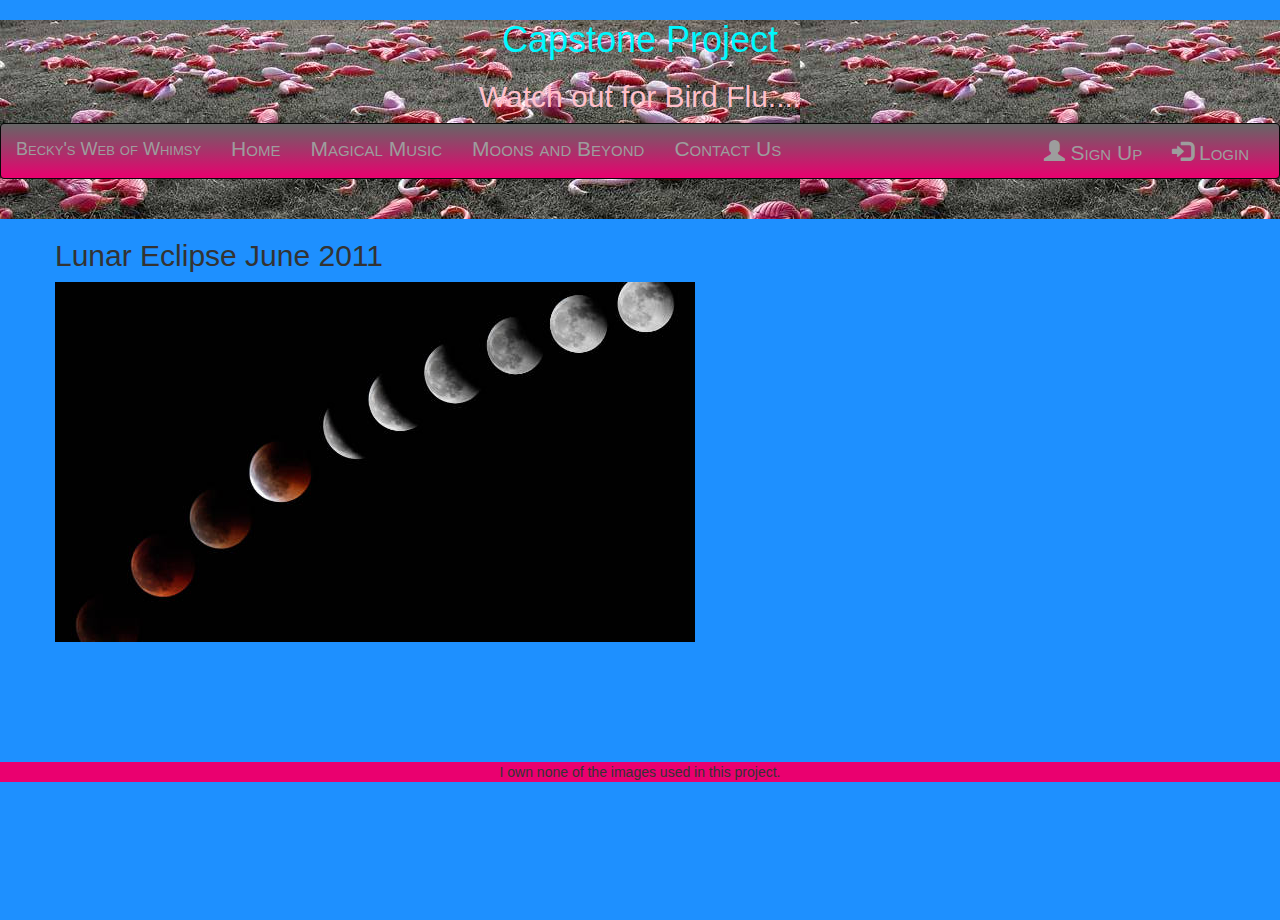
<file: index.html>
<!DOCTYPE html>
<html lang="en">
<head>
    <meta charset="utf-8">
    <meta http-equiv="X-UA-Compatible" content="IE=edge">
    <meta name="viewport" content="width=device-width, initial-scale=1">
    <!-- The above 3 meta tags *must* come first in the head; any other head content must come *after* these tags -->
    
    <title>Capstone Project</title>

    <!-- Bootstrap -->
    <!-- Latest compiled and minified CSS -->
    <link rel="stylesheet" href="https://maxcdn.bootstrapcdn.com/bootstrap/3.4.1/css/bootstrap.min.css">  
    
    <!-- jQuery (necessary for Bootstrap's JavaScript plugins) -->
    <script src="https://ajax.googleapis.com/ajax/libs/jquery/3.5.1/jquery.min.js"></script>
    <!-- Latest compiled and minified JavaScript -->
    <script src="https://maxcdn.bootstrapcdn.com/bootstrap/3.4.1/js/bootstrap.min.js"></script>
    
    <!--Include Your Style Sheets next -->
    <link rel="stylesheet" href="css/capstone.css"> 
    
    <script src ="js/capstone.js"></script>
   
</head>
<body>
<header>
     <h1>Capstone Project</h1>
    <h2>Watch out for Bird Flu....</h2>

<nav class="navbar navbar-inverse">
  <div class="container-fluid">
    <div class="navbar-header">
      <button type="button" class="navbar-toggle" data-toggle="collapse" data-target="#myNavbar">
        <span class="icon-bar"></span>
        <span class="icon-bar"></span>
        <span class="icon-bar"></span> 
      </button>
      <a class="navbar-brand" href="http://bee-key.github.io/capstone/">Becky's Web of Whimsy</a>
    </div>
    <!-- <a href="index.html" class = "active">Home</a> -->
    <!-- something in bootstrap overrides this styling -->
    
    <div class="collapse navbar-collapse" id="myNavbar">
      <ul class="nav navbar-nav">
        <li><a href="index.html">Home</a></li>
        <li><a href="music.html">Magical Music</a></li>
        <li><a href="moons3.html">Moons and Beyond</a></li> 
        <li><a href="contact.html">Contact Us</a></li> 
      </ul>
      <ul class="nav navbar-nav navbar-right">
        <li><a href="contact.html"><span class="glyphicon glyphicon-user"></span> Sign Up</a></li>
        <li><a href="contact.html"><span class="glyphicon glyphicon-log-in"></span> Login</a></li>
      </ul>
    </div>
  </div>
</nav>
</header>

<div class = "container">
  <div class = "row">
  <h2>Lunar Eclipse June 2011</h2>
  <img src="images/June-2011-lunar-eclipse.jpg" alt="progression of lunar eclipse June 2011">
  <br><br><br><br>
  </div>
</div>
 <br><br><br>
<footer> <p>I own none of the images used in this project. 
</footer>
</body>
</html>
</file>
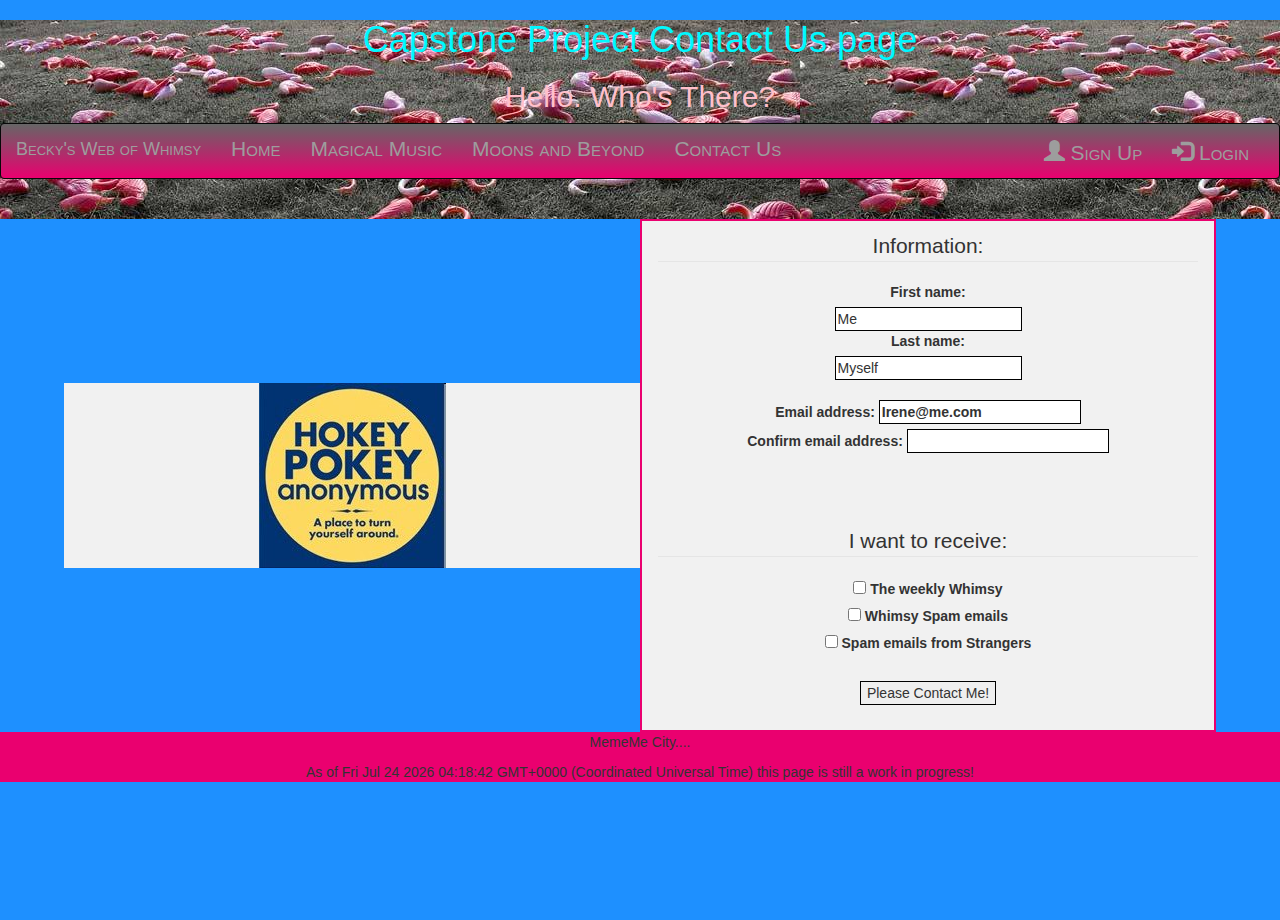
<file: contact.html>
<!DOCTYPE html>
<html lang="en">
<head>
    <meta charset="utf-8">
    <meta http-equiv="X-UA-Compatible" content="IE=edge">
    <meta name="viewport" content="width=device-width, initial-scale=1">
    <!-- The above 3 meta tags *must* come first in the head; any other head content must come *after* these tags -->
    <title>Capstone Project Contact page 1</title>

    <!-- Bootstrap -->
    <!-- Latest compiled and minified CSS -->
    <link rel="stylesheet" href="https://maxcdn.bootstrapcdn.com/bootstrap/3.4.1/css/bootstrap.min.css">  
    
    <!-- jQuery (necessary for Bootstrap's JavaScript plugins) -->
    <script src="https://ajax.googleapis.com/ajax/libs/jquery/3.5.1/jquery.min.js"></script>
    <!-- Latest compiled and minified JavaScript -->
    <script src="https://maxcdn.bootstrapcdn.com/bootstrap/3.4.1/js/bootstrap.min.js"></script>
    
    <!--Include Your Style Sheets next -->
    <link rel="stylesheet" href="css/capstone.css"> 

    <script src ="js/capstone.js"></script>
   
</head>

<body onload="setDate()">
  
<header>
    <h1>Capstone Project Contact Us page</h1>
    <h2> Hello. Who's There?</h2>

<nav class="navbar navbar-inverse">
  <div class="container-fluid">
    <div class="navbar-header">
      <button type="button" class="navbar-toggle" data-toggle="collapse" data-target="#myNavbar">
        <span class="icon-bar"></span>
        <span class="icon-bar"></span>
        <span class="icon-bar"></span> 
      </button>
      <a class="navbar-brand" href="http://bee-key.github.io/capstone/">Becky's Web of Whimsy</a>
    </div>
    <div class="collapse navbar-collapse" id="myNavbar">
      <ul class="nav navbar-nav">
        <li><a href="index.html">Home</a></li>
        <li><a href="music.html">Magical Music</a></li>
        <li><a href="moons3.html">Moons and Beyond</a></li> 
        <li><a href="contact.html">Contact Us</a></li> 
      </ul>
      <ul class="nav navbar-nav navbar-right">
        <li><a href="contact.html"><span class="glyphicon glyphicon-user"></span> Sign Up</a></li>
        <li><a href="contact.html"><span class="glyphicon glyphicon-log-in"></span> Login</a></li>
      </ul>
    </div>
  </div>
</nav>
</header>

<div class="flex-container">
    <div>
    <img src = "images/hokeypokey.jpg" alt="Hokey Pokey Anonymous" title="Where You turn yourself about">
    </div>
  
  <div>
  <form>
   <fieldset>
    <legend>Information:</legend>
    <label for="fname">First name:</label><br>
    <input type="text" id="fname" name="fname" value="Me"><br>
    <label for="lname">Last name:</label><br>
    <input type="text" id="lname" name="lname" value="Myself"><br><br>
    
    <label>Email address:
  	<input type="email" id="email_addr" name="email1" value = "Irene@me.com" required></label><br>
    <label>Confirm email address:
  	<input type="email" id="email_repeat" name="email2" required onchange="return check();"></label><br>
    </fieldset><br><br>
    <!-- <input type = 'submit' value = "Verify Email" onclick = "return check();"> -->
    
    
    <fieldset>
        <legend>I want to receive: </legend>
	<div>
		<input type="checkbox" name="newsletter" id="check_1">
        <label for="check_1">The weekly Whimsy</label><br>
        <input type="checkbox" name="spam_whimsy" id="check_2">
        <label for="check_2">Whimsy Spam emails</label><br>
        <input type="checkbox" name="stranger_spam" id="check_3">
        <label for="check_3">Spam emails from Strangers</label><br>
	</div>
    </fieldset>
    <input type = "submit" value = "Please Contact Me!" onclick = "return contact_me();"/><br><br>
  </form>  
  </div> 
</div>

<footer> <p>MemeMe City....
 <p> As of <span id = "date"></span> this page is still a work in progress!</p>
</footer>
</body>
</html>
</file>
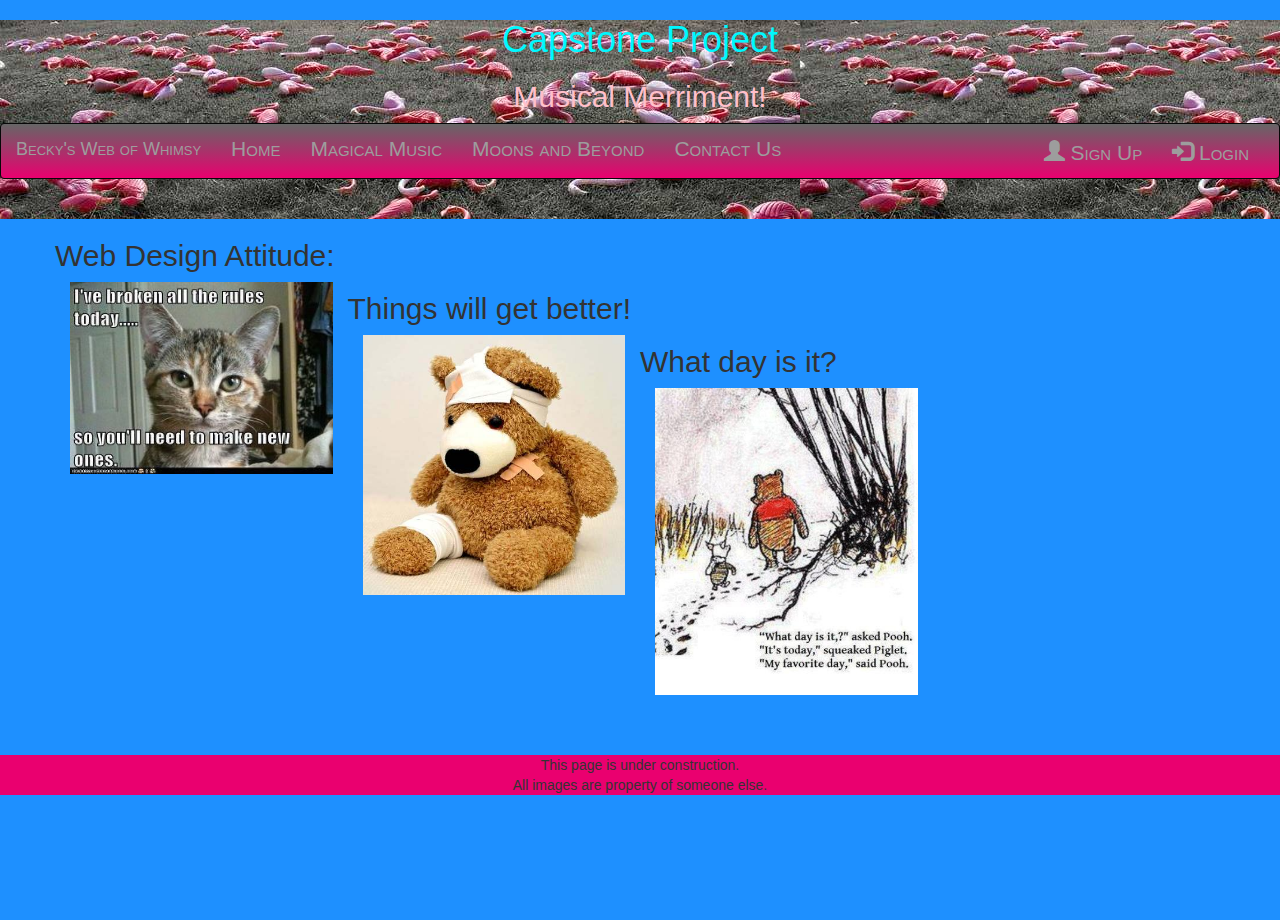
<file: music.html>
<!DOCTYPE html>
<html lang="en">
<head>
    <meta charset="utf-8">
    <meta http-equiv="X-UA-Compatible" content="IE=edge">
    <meta name="viewport" content="width=device-width, initial-scale=1">
    <!-- The above 3 meta tags *must* come first in the head; any other head content must come *after* these tags -->
   
   <title>Capstone Project Music page 2</title>

    <!-- Bootstrap -->
    <!-- Latest compiled and minified CSS -->
    <link rel="stylesheet" href="https://maxcdn.bootstrapcdn.com/bootstrap/3.4.1/css/bootstrap.min.css">  
    
    <!-- jQuery (necessary for Bootstrap's JavaScript plugins) -->
    <script src="https://ajax.googleapis.com/ajax/libs/jquery/3.5.1/jquery.min.js"></script>
    <!-- Latest compiled and minified JavaScript -->
    <script src="https://maxcdn.bootstrapcdn.com/bootstrap/3.4.1/js/bootstrap.min.js"></script>
    
    <!--Include Your Style Sheets next -->
    <link rel="stylesheet" href="css/capstone.css"> 
    <script src ="js/capstone.js"></script>
   
</head>
<body>
<header>
    <h1>Capstone Project </h1>
    <h2>Musical Merriment!</h2>

<nav class="navbar navbar-inverse">
  <div class="container-fluid">
    <div class="navbar-header">
      <button type="button" class="navbar-toggle" data-toggle="collapse" data-target="#myNavbar">
        <span class="icon-bar"></span>
        <span class="icon-bar"></span>
        <span class="icon-bar"></span> 
      </button>
      <a class="navbar-brand" href="http://bee-key.github.io/capstone/">Becky's Web of Whimsy</a>
    </div>
    <div class="collapse navbar-collapse" id="myNavbar">
      <ul class="nav navbar-nav">
        <li><a href="index.html">Home</a></li>
        <li><a href="music.html">Magical Music</a></li>
        <li><a href="moons3.html">Moons and Beyond</a></li> 
        <li><a href="contact.html">Contact Us</a></li> 
      </ul>
      <ul class="nav navbar-nav navbar-right">
        <li><a href="contact.html"><span class="glyphicon glyphicon-user"></span> Sign Up</a></li>
        <li><a href="contact.html"><span class="glyphicon glyphicon-log-in"></span> Login</a></li>
      </ul>
    </div>
  </div>
</nav>
</header>

<div class = "container">
  <div class="row">
    <div>
      <h2>Web Design Attitude:</h2>
	  <img src = "images/broke-all-the-rules.jpg" alt="I broke all the rules Meme" 
      class="col-md-6 col-lg-3"> 
     </div>
 
    <div>
      <h2>Things will get better!</h2>
	  <img src = "images/bear2.jpg" alt="Teddy bear with bandages" 
      class="col-md-6 col-lg-3">
    </div>
    
    <div>
      <h2>What day is it?</h2>
	  <img src="images/What-day-Pooh.jpg" alt="Winnie the Pooh Meme What day is it?" 
      class="col-md-6 col-lg-3">
    </div>
  </div>
</div>
<!-- the images have a nice stagger down to the right but I don't know why -->
<br><br><br>
<footer> <p> This page is under construction.<br>All images are property of someone else.
</footer>
</body>
</html>
</file>
<file: css/capstone.css>
/* Capstone Project CSS  xs and sm viewport styling */
body {
	min-height: 100vh;
    background-color : #ffffff; /* white */
}

footer{
	background-color:#00f8ff; /* neon blue */
    background-color: #ea006f; /* angry pink */
	background-color: #ffc0cb; /* lite pink */
    text-align: center;
}

header {
    color: #ffc0cb;
    text-align: center;
	padding-bottom: 2rem;
   /* background-image: url("../images/bird_flu.jpg"); */
   /*  background-repeat: repeat; */
    height: 25%;
}
/* styling for the contact us page */
.flex-container {
  display: flex;
  justify-content: center;
  background-color: #1e90ff; /* dodger blue */
  background-color : #ffffff; /* white for xs vwport */
}

.flex-container > div {
  background-color: #f1f1f1; /* grey shade */
  width: 45%;
  margin: auto 0;
  text-align: center;
}

/* styling for the planet photo carousel moon3.html */
.carousel-inner > .item > img,
.carousel-inner > .item > a > img {
    width: 100%
    margin : auto;      /* center the photo */
}

.pimg {
    width : 1500px;     /* already responsive to viewport changes. no need for media queries */
    height : 1500px;
}

/* doing a background change to demo resp. design */
@media only screen and (min-width:600px) {
body {
	min-height: 100vh;
    background-color : #1e90ff; /* dodger blue */
}

footer{
	background-color:#00f8ff; /* neon blue */
    background-color: #ffc0cb; /* lite pink */
    background-color: #ea006f; /* angry pink */
	text-align: center;
}

header {
    color: #ffc0cb;
    text-align: center;
	padding-bottom: 2rem;
    background-image: url("../images/bird_flu.jpg");
    background-repeat: repeat;
    height: 25%;
}

.flex-container {
  display: flex;
  justify-content: center;
  background-color: #1e90ff; /* dodger blue */
}

}  /* end of media query */

nav{
    font-variant: small-caps;
	font-family: Arial, "Times New Roman", serif;
	font-size: 150%; 
    background: #666666;
	background: -moz-linear-gradient(top, #666666 0%, #00b7ea 100%);
	background: -webkit-linear-gradient(#666666 0%, #ea006f 100%);
	background: -o-linear-gradient(#666666 0%, #ea006f 100%);
	background: linear-gradient(#666666 0%, #ea006f 100%); 
}
nav a{
    font-family: Arial;
    font-variant : small-caps;
}

h1 {
    font-family :Arial;
    color: #1e90ff; /* dodger blue */
    color : #00f8ff; /* electric blue */
    font: bold;
} 
form {
    border : 2px solid #ea006f;
    padding : 5px;
   
}
input{
	border:1px solid #000000;
}
input:focus{
	background-color: #E6E6E6;
}
fieldset{
	margin : 1% 2% 4%;
}

/* figure{
    border: 1rem dotted black;
    align: center;
    width: 50%;
    display : block;
    margin: 0 auto;
}
figcaption {
    text-align:center;
    width :100%;
} Couldn't get the border to surround the lunar eclipse image */
</file>
